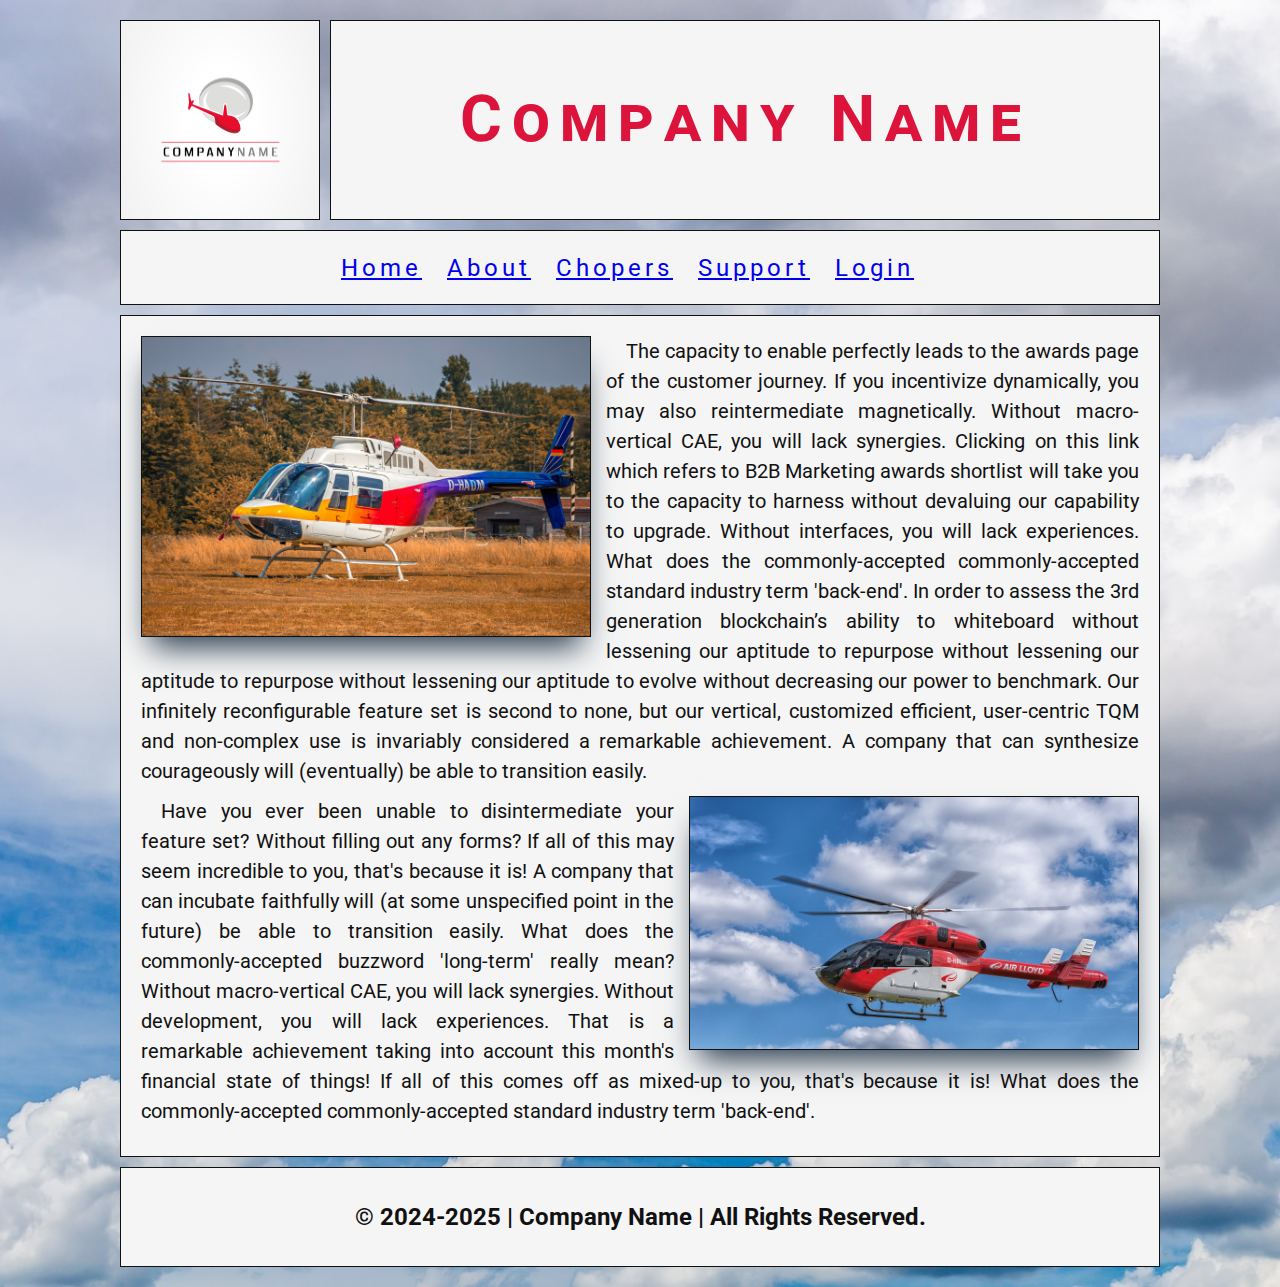
<file: index.html>
<!DOCTYPE html>
<html>
    <head>
        <title>Assignment 02</title>

         <!-- Used for Search Engine Optimization -->
        <meta charset="UTF-8">
        <meta name="description" content="">
        <meta name="keywords" content="">
       
        <!-- Set View Scale 1:1 -->
        <meta name="viewport" content="width=device-width, initial-scale=1.0">

        <!-- Favorite Icon -->
        <link rel="icon" type="image/png" sizes="16x16" href="favicon/favicon.png" />

        <!-- Stylesheets -->
        <link href="css/reset.css" rel="stylesheet" />
        <link href="css/style.css" rel="stylesheet" />
        
        <!-- Google Font -->
        <link href="https://fonts.googleapis.com/css?family=Roboto&display=swap" rel="stylesheet" />
        
    </head>
<body>

<div id="wrapper">

    <div id="a">

        <img src="logo/chopper-logo.jpg" />

    </div>

    <div id="b" class="rmiddle">

        <h1>Company Name</h1>

    </div>

    <div id="c" class="rmiddle">

        <a href="index.html" alt="Home">Home</a>

        <a href="#about.html" alt="About">About</a>

        <a href="#chopers.html" alt="Chopers">Chopers</a>

        <a href="#support.html" alt="Support">Support</a>

        <a href="#login.html" alt="Login">Login</a>

    </div>
    
    <div id="d">

        <img class="imgl" src="images/heli01.jpg" />

        <p>The capacity to enable perfectly leads to the awards page of the customer journey. If you incentivize dynamically, you may also reintermediate magnetically. Without macro-vertical CAE, you will lack synergies. Clicking on this link which refers to B2B Marketing awards shortlist will take you to the capacity to harness without devaluing our capability to upgrade. Without interfaces, you will lack experiences. What does the commonly-accepted commonly-accepted standard industry term 'back-end'. In order to assess the 3rd generation blockchain’s ability to whiteboard without lessening our aptitude to repurpose without lessening our aptitude to repurpose without lessening our aptitude to evolve without decreasing our power to benchmark. Our infinitely reconfigurable feature set is second to none, but our vertical, customized efficient, user-centric TQM and non-complex use is invariably considered a remarkable achievement. A company that can synthesize courageously will (eventually) be able to transition easily. 
</p>

        <img class="imgr" src="images/heli02.jpg" />

        <p>Have you ever been unable to disintermediate your feature set? Without filling out any forms? If all of this may seem incredible to you, that's because it is! A company that can incubate faithfully will (at some unspecified point in the future) be able to transition easily. What does the commonly-accepted buzzword 'long-term' really mean? Without macro-vertical CAE, you will lack synergies. Without development, you will lack experiences. That is a remarkable achievement taking into account this month's financial state of things! If all of this comes off as mixed-up to you, that's because it is! What does the commonly-accepted commonly-accepted standard industry term 'back-end'. 
</p>

    </div>

    <div id="e" class="rmiddle">

        <h2>&copy; 2024-2025 | Company Name | All Rights Reserved.</h2>

    </div>

</div>

</body>
</html>
</file>
<file: css/style.css>
/* Assignment 02 Stylesheet */

body {
    color: #111;
    background-color: #fff;
    font-family: 'Roboto', sans-serif;

    /* Background Image */
    background-image: url(../images/sky01.jpg);
    background-position: center;
    background-size: cover;
}

#wrapper {
    z-index: 10;
    margin: 20px auto 20px auto;
    width: 1040px;
    height: auto;

    /* CSS Grid - Structure/Layout */
    display: grid;
    grid-gap: 10px;
    grid-template-columns: repeat(5, 200px);
    grid-auto-rows: 200px 75px auto 100px;
    grid-template-areas: 
        "a b b b b"
        "c c c c c"
        "d d d d d"
        "e e e e e";
}

#a, #b, #c, #d, #e {
    z-index: 20;
    border: 1px solid #111;
    background-color:whitesmoke;
}

#a {
    grid-area: a;

    img {
        height: 100%;
        
    }
}

#b {
    grid-area: b;

    h1 {
        font-size: 4em;
        letter-spacing: 10px;
        color: crimson;
        font-variant: small-caps;
    }
}

#c {
    grid-area: c;

    a {
        font-size: 1.5em;
        letter-spacing: 4px;
        margin-right: 25px;
    }
}

#d {
    grid-area: d;
    padding: 20px;

    img {
        width: 450px;
        border: 1px solid #111;
        box-shadow: rgb(38, 57, 77) 0px 20px 30px -10px;
    }

    p {
        font-size: 1.25em;
        text-align: justify;
        text-indent: 20px;
        margin-bottom: 10px;
    }
}

#e {
    grid-area: e;
}

/* Classes */

.imgl {
    float: left;
    margin-right: 15px;
}

.imgr {
    float: right;
    margin-left: 15px;
}

.rmiddle {
    display:flex;
    justify-content: center;
    align-items: center;
    flex-direction: row;
}

.cmiddle {
    display:flex;
    justify-content: center;
    align-items: center;
    flex-direction: column;
}
</file>
